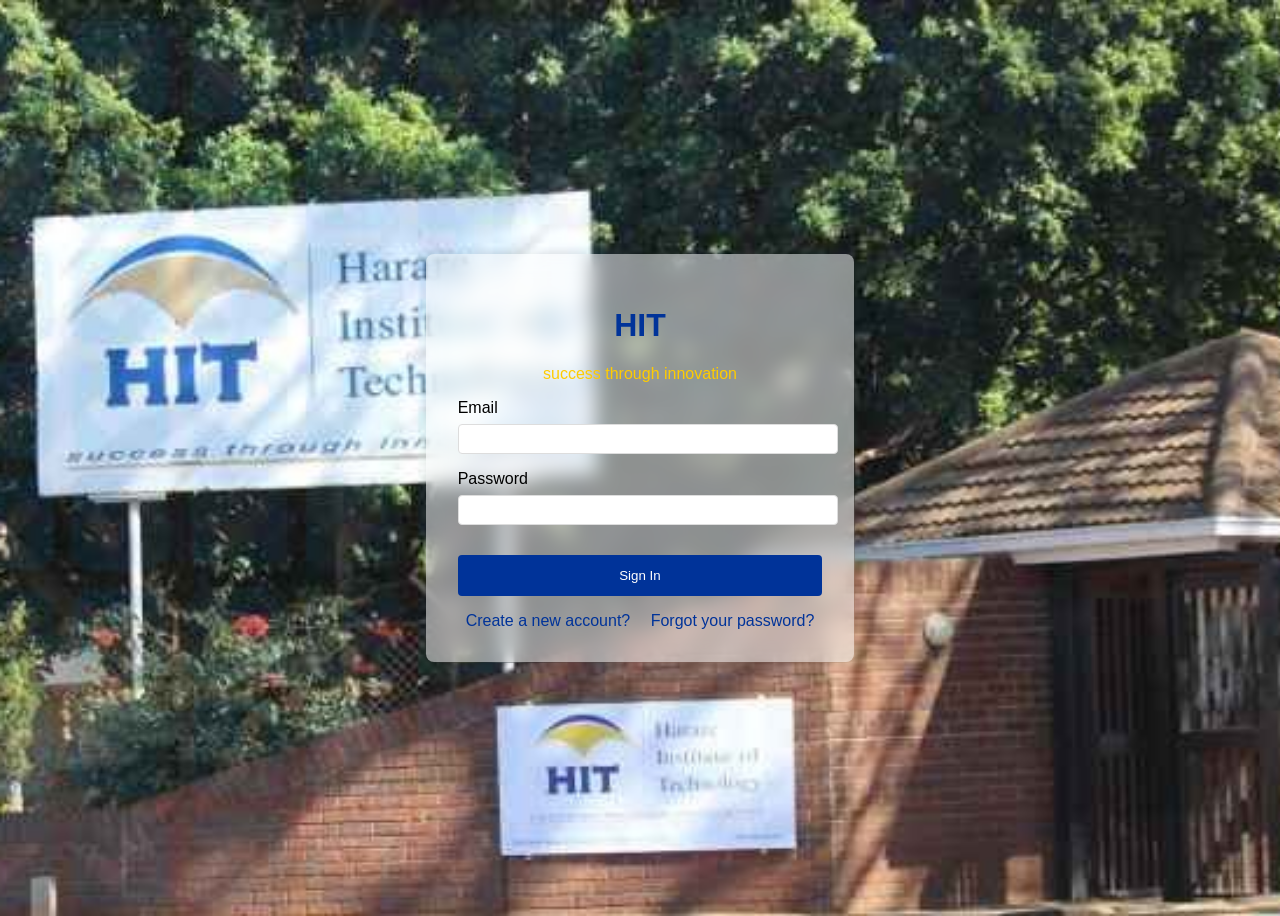
<file: reverse proxy/templates/index.html>
<!DOCTYPE html>
<html lang="en">
<head>
<meta charset="UTF-8">
<meta name="viewport" content="width=device-width, initial-scale=1.0">
<title>Sign In - HIT</title>
<link rel="stylesheet" href="styles.css">
</head>
<body>
<div class="sign-in-container">
    <div class="logo-container">
        <h1>HIT</h1>
        <p>success through innovation</p>
    </div>
    <form id="signInForm" class="sign-in-form">
        <div class="form-group">
            <label for="email">Email</label>
            <input type="email" id="email" required>
        </div>
        <div class="form-group">
            <label for="password">Password</label>
            <input type="password" id="password" required>
        </div>
        <button type="submit">Sign In</button>
        <div class="links">
            <a href="#">Create a new account?</a>
            <a href="#">Forgot your password?</a>
        </div>
    </form>
</div>
<script src="script.js"></script>
</body>
</html>
</file>
<file: reverse proxy/templates/styles.css>
body {
    font-family: Arial, sans-serif;
    display: flex;
    justify-content: center;
    align-items: center;
    height: 100vh;
    /*background-color: #f4f4f4;*/
    background-image: url("media/hitbg.jpg");
    background-repeat: no-repeat;
    background-size: cover;
    background-position: center;
}

.sign-in-container {
    background: rgba(255, 255, 255, 0.85); /* Fallback semi-transparent white background */
    padding: 2em;
    border-radius: 8px;
    box-shadow: 0 0 10px rgba(0, 0, 0, 0.1);
}

/* Modern browsers with backdrop-filter support */
@supports (backdrop-filter: blur(10px)) or (-webkit-backdrop-filter: blur(10px)) {
    .sign-in-container {
        background: rgba(255, 255, 255, 0.5); /* Reduced opacity for acrylic effect */
        -webkit-backdrop-filter: blur(10px); /* For Safari compatibility */
        backdrop-filter: blur(10px); /* This will give the frosted glass effect */
    }
}


.logo-container h1 {
    color: #003399; /* Blue color for HIT */
    text-align: center;
}

.logo-container p {
    color: #ffcc00; /* Yellow color for the slogan */
    text-align: center;
}

.form-group {
    margin-bottom: 1em;
}

.form-group label {
    display: block;
}

.form-group input {
    width: 100%;
    padding: 0.5em;
    margin-top: 0.5em;
    border: 1px solid #ddd;
    border-radius: 4px;
}

button {
    width: 100%;
    padding: 1em;
    border: none;
    background-color: #003399;
    color: white;
    border-radius: 4px;
    cursor: pointer;
    margin-top: 1em;
}

button:hover {
    background-color: #002266;
}

.links {
    text-align: center;
    margin-top: 1em;
}

.links a {
    color: #003399;
    text-decoration: none;
    margin: 0 0.5em;
}

.links a:hover {
    text-decoration: underline;
}
</file>
